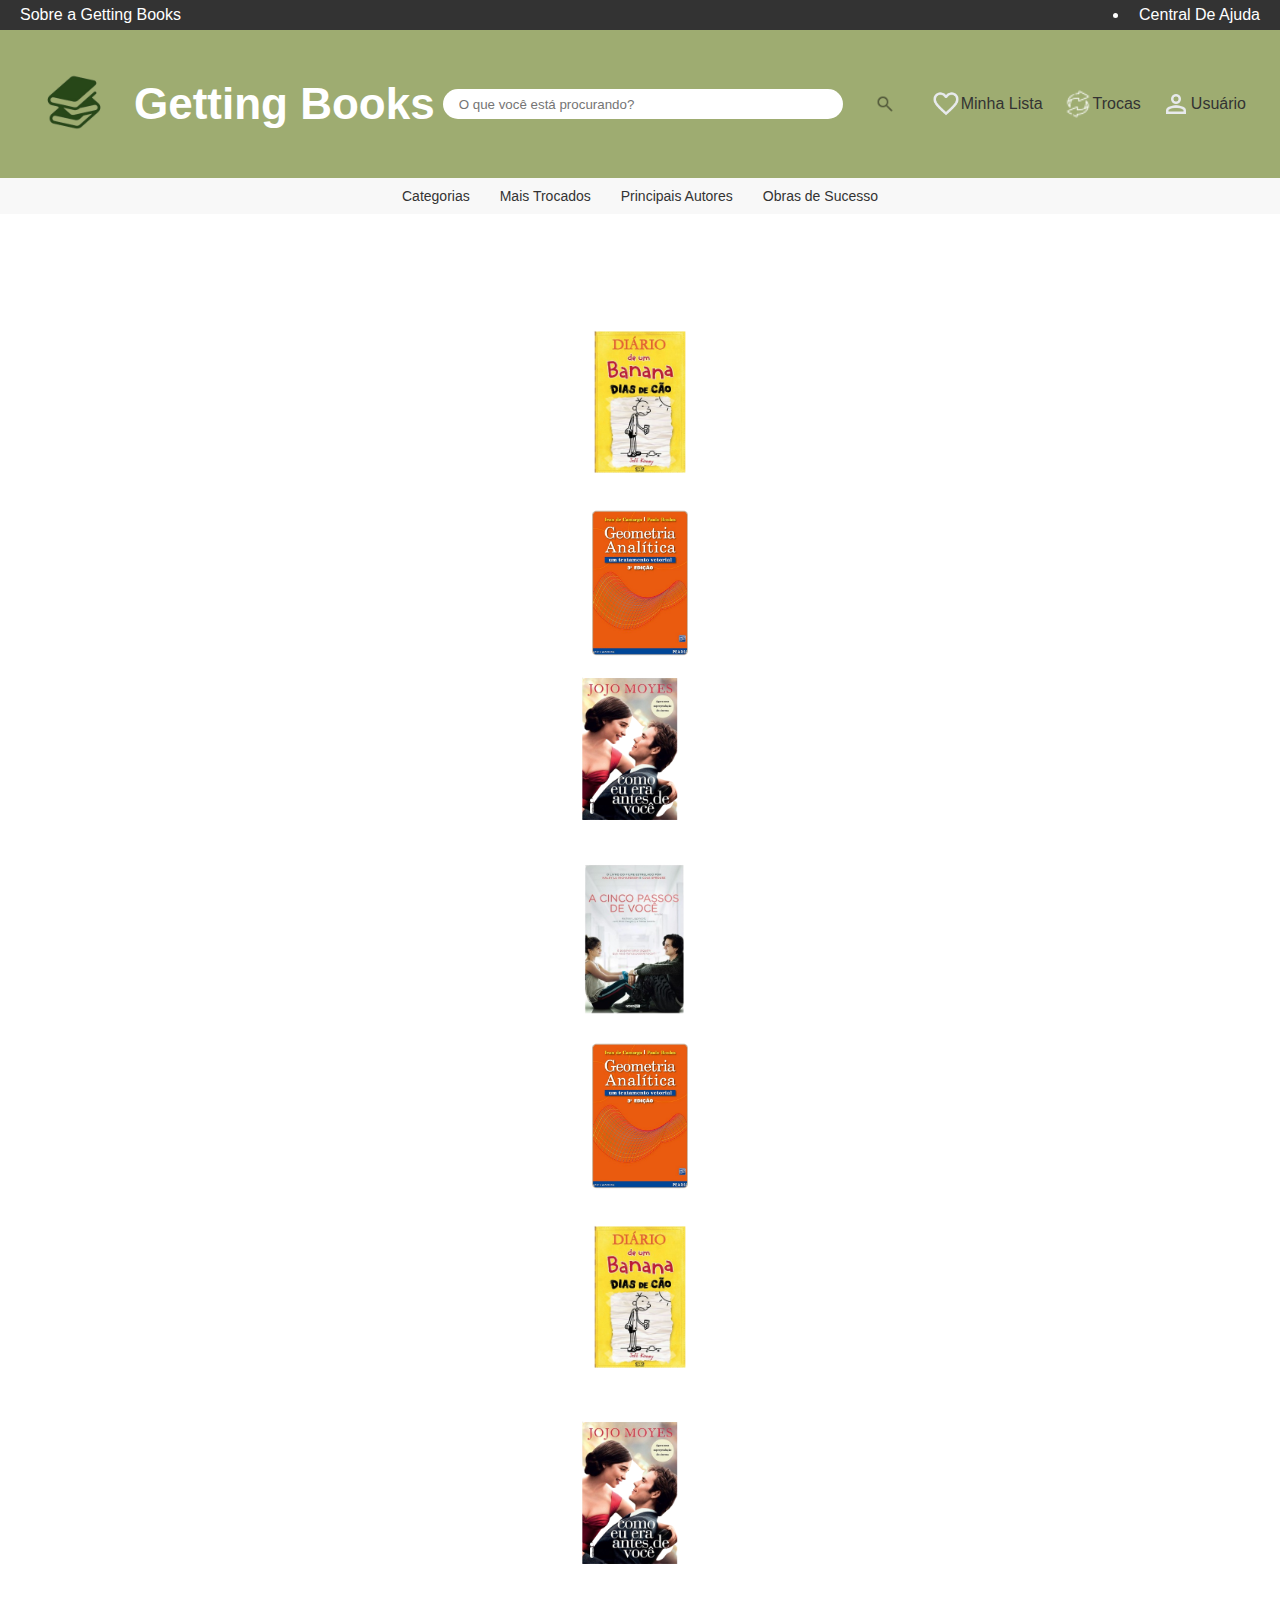
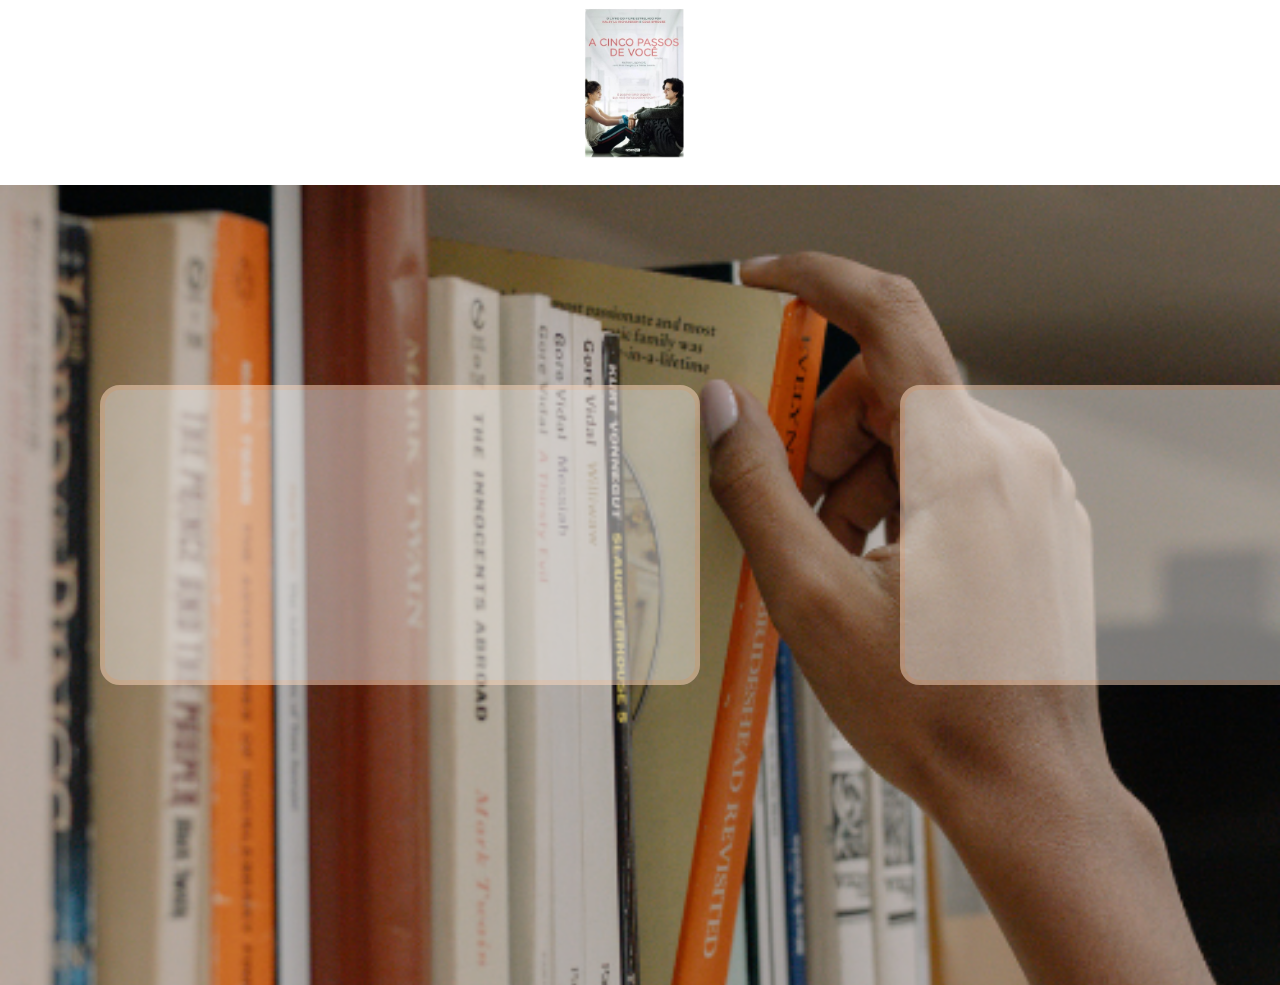
<file: HMTL/INDEX.HTML>
<!DOCTYPE html>
<html lang="en">

<head>
    <meta charset="UTF-8">
    <meta name="viewport" content="width=device-width, initial-scale=1.0">
   <title>Getting books</title>
    <link rel="stylesheet" href="../CSS/STYLE.CSS">
</head>

<body>
    <nav class="nav-topo">
        <a href="">Sobre a Getting Books</a>
     <li><a href="../HMTL/AJUDA.HTML">Central De Ajuda</a></li>
    </nav>
    <header>

        <div class="logo">
            <img src="../IMGS/logo.png" alt="" width="100px">
            <h1>Getting Books</h1>
        </div>
        <form action="" class="caixa-busca">

            <input type="search" name="busca" id="busca" placeholder="O que você está procurando?">
            <button type="submit" id="btn-busca"><img src="../IMGS/icon3.png" alt="" width="20px"></button>
        </form>
        <div class="links-header">
            <a href=""><img src="../IMGS/favorite.png" alt="" width="30px">Minha Lista</a>
            <a href=""><img src="../IMGS/exchange.png" alt="" width="30px">Trocas</a>
            <a href=""><img src="../IMGS/person.png" alt="" width="30px">Usuário</a>
        </div>
    </header>
    <nav class="nav-links">

        <a href="#">Categorias</a>
        <a href="#">Mais Trocados</a>
        <a href="#">Principais Autores</a>
        <a href="#">Obras de Sucesso</a>

    </nav>

    <div class="outro">
        <h1 id="text-card">Mais trocados</h1>
    </div>
    <div class="outra">
        <h1 id="text-card">Recomendados</h1>
    </div>
    <div class="outru">
        <img src="../IMGS/livro2.png" alt="" width="210px">
    </div>
    <div class="outre">
        <img src="../IMGS/livro1.png" alt="" width="150px">
    </div>
    <div class="outri">
        <img src="../IMGS/livro3.png" alt="" width="190px">
    </div>
    <div class="outrao">
        <img src="../IMGS/livro4.png" alt="" width="190px">
    </div>
    <div class="livro1">
        <img src="../IMGS/livro1.png" alt="" width="150px">
    </div>
    <div class="livro2">
        <img src="../IMGS/livro2.png" alt="" width="210px">
    </div>
    <div class="livro3">
        <img src="../IMGS/livro3.png" alt="" width="190px">
    </div>
    <div class="livro4">
        <img src="../IMGS/livro4.png" alt="" width="190px">
    </div>
    <section id="banner">
        <div class="column">
        </div>
        <div class="column">
        </div>
    </section>

</body>

</html>
</file>
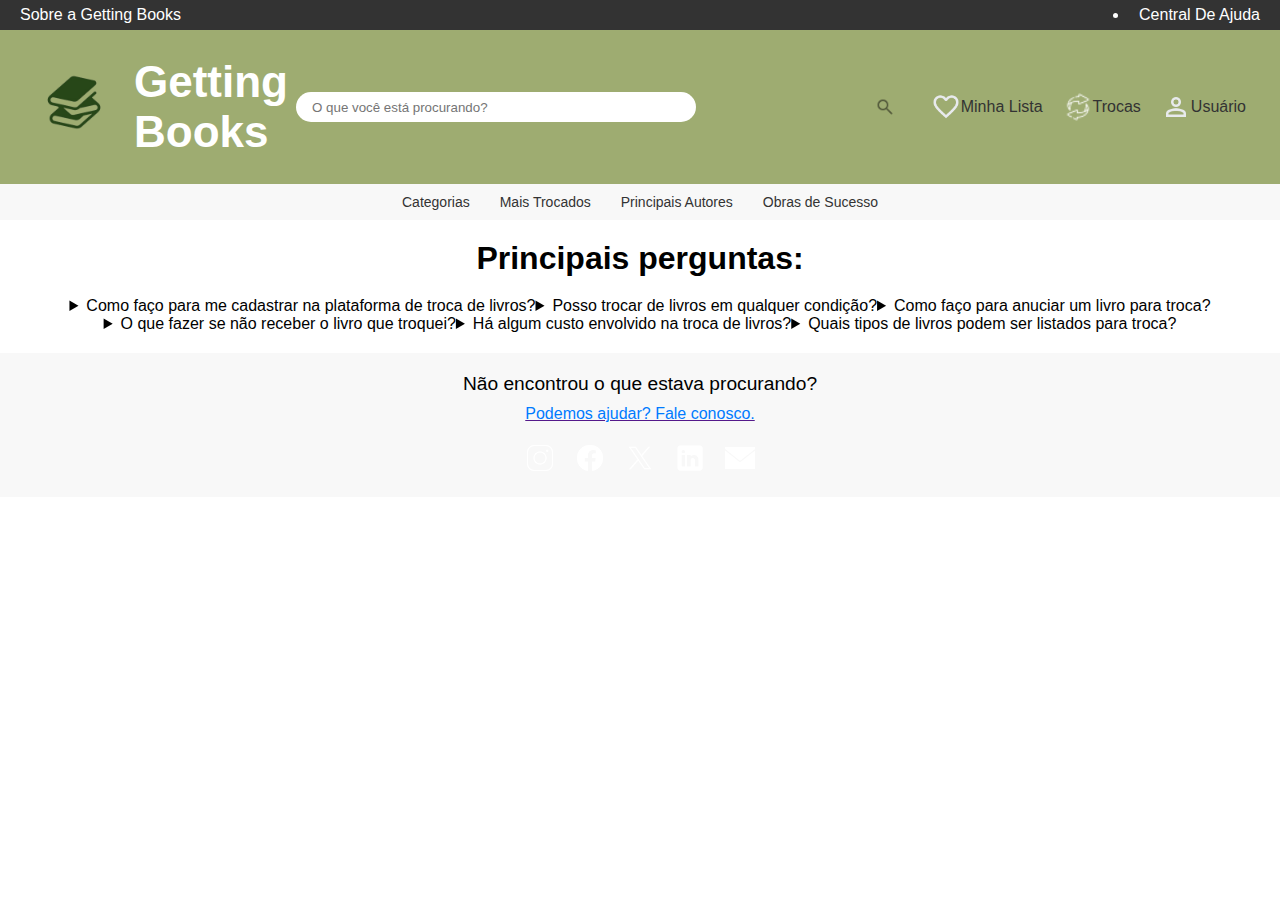
<file: HMTL/AJUDA.HTML>
<!DOCTYPE html>
<html lang="en">

<head>
    <meta charset="UTF-8">
    <meta name="viewport" content="width=device-width, initial-scale=1.0">
   <title>Ajuda</title>
    <link rel="stylesheet" href="../CSS/STYLE.CSS">
</head>

<body>
    <nav class="nav-topo">
        <a href="">Sobre a Getting Books</a>
        <li><a href="">Central De Ajuda</a></li>
    </nav>
    <header>

        <div class="logo">
            <a href="../HMTL/INDEX.HTML"><img src="../IMGS/logo.png" alt="" width="100px"></a>
         <h1>Getting <br>
                Books</h1>
        </div>
        <form action="" class="caixa-busca">

            <input type="search" name="busca" id="busca" placeholder="O que você está procurando?">
            <button type="submit" id="btn-busca"><img src="../IMGS/icon3.png" alt="" width="20px"></button>
        </form>
        <div class="links-header">
            <a href=""><img src="../IMGS/favorite.png" alt="" width="30px">Minha Lista</a>
            <a href=""><img src="../IMGS/exchange.png" alt="" width="30px">Trocas</a>
            <a href=""><img src="../IMGS/person.png" alt="" width="30px">Usuário</a>
        </div>
    </header>
    <nav class="nav-links">
        <a href="#">Categorias</a>
        <a href="#">Mais Trocados</a>
        <a href="#">Principais Autores</a>
        <a href="#">Obras de Sucesso</a>
    </nav>
    <div id="ok">
        <h1 class="titulo1">Principais perguntas:</h1>
    </div>
    <div id="login">
        <h1 class="com"></h1>
    </div>
    <section class="sara">
        <div id="baby">
            <details>
                <summary id="sar">
                    Como faço para me cadastrar na plataforma de troca de livros?
                </summary>
                Para se cadastrar na nossa plataforma, clique no botão "Usuario" na pagina inicial.
                Preencha o formulario com seus dados pessoais, como nome, email, cpf e senha.
                após completar o cadastro você receberar um email com a confirmação.
            </details>
        </div>
        <div id="baby">
            <details>
                <summary id="sar">
                    Posso trocar de livros em qualquer condição?
                </summary>
                sim, você pode trocar livros em qualquer condição, mas é importante ser honesto sobre o estado do livro.
                Informe o estado em que o livro está, todos os pontos positivos e negativos.
            </details>
        </div>
        <div id="baby">
            <details>
                <summary id="sar">
                    Como faço para anuciar um livro para troca?
                </summary>
                Para anunciar um livro, acesse sua conta e clique em "troca".
                Preencha os detalhes do livro, como título, autor, gênero, e estado de conservação.
                Adicione uma ou mais fotos do livro e clique em "solicitar troca".
                Seu livro estará disponível para outros usuários verem e solicitarem a troca.
            </details>
        </div>
        <div id="babe">
            <details>
                <summary id="sar">
                    O que fazer se não receber o livro que troquei?
                </summary>
                Se você não receber o livro acordado na troca, entre em contato com o trocador para verificar o que
                aconteceu. Se o problema não for resolvido, entre em contato com nossa equipe de suporte ao cliente para
                relatar o incidente. Forneça todas as informações e comprovantes de envio, se houver, para que possamos
                investigar e resolver a situação
            </details>
        </div>
        <div id="babe">
            <details>
                <summary id="sar">
                    Há algum custo envolvido na troca de livros?
                </summary>
                Nossa plataforma não cobra taxas de uso para a troca de livros. No entanto, se a troca for realizada
                pelo correio, os custos de envio são de responsabilidade dos trocadores. Recomendamos que as partes
                envolvidas na troca negociem e acordem como será feito o envio e quem arcará com os custos
                correspondentes.
            </details>
        </div>
        <div id="babe">
            <details>
                <summary id="sar">
                    Quais tipos de livros podem ser listados para troca?
                </summary>
                Qualquer livro em boas condições para leitura.
            </details>
        </div>
    </section>
    </div>
    <div id="central">
        <p class="sa">Não encontrou o que estava procurando?</p></a>
        <a class="sari" href="">
            <p class="oka">Podemos ajudar? Fale conosco.</p>
        </a>
        <div id="ajuda">
            <a href="http://instagram.com"><img src="../IMGS/instagram.png" alt="" width="30px"></a>
            <a href="http://facebook.com"><img src="../IMGS/facebook.png" alt="" width="30px"></a>
            <a href="http://twitter.com"><img src="../IMGS/twitter.png" alt="" width="30px"></a>
            <a href="https://www.linkedin.com/in/sara-silva-6273a12a5?utm_source=share&utm_campaign=share_via&utm_content=profile&utm_medium=android_app">
            <img src="../IMGS/linkedin.png" alt="" width="30px">
            <a class="sarinha" href="mailto:sarabenedt@gmail.com"><img src="../IMGS/email.png" alt="" width="30px"></a>
        </div>
    </div>
</body>
</html>
</file>
<file: CSS/STYLE.CSS>
* {
  margin: 0;
  padding: 0;
  box-sizing: border-box;
}

:root {
  --cor-primaria: #9EAC71;
  --cor-secundaria: #545b3c;
  --cor-tres: #ece9e5;
  --cor-quatro: #C7B7A3;
  --BRANCO: white;
  --preto: black;
  --s: #ffdcc2;
}

body {
  font-family: 'Lucida Sans', 'Lucida Sans Regular', 'Lucida Grande', 'Lucida Sans Unicode', Geneva, Verdana, sans-serif;
}

.nav-topo {
  background-color: var(--cor-secundaria);
  display: flex;
  align-items: center;
  justify-content: space-between;
  height: 30px;
  padding: 0 1rem;
}

.nav-topo li {
  color: var(--BRANCO);
}

.nav-topo a {
  color: var(--BRANCO);
  text-decoration: none;
  padding: 1rem;
}

header {
  background-color: var(--cor-primaria);
  color: var(--BRANCO);
  display: flex;
  justify-content: space-between;
  align-items: center;
  padding: 1rem;
  flex-wrap: wrap;
}

.logo {
  display: flex;
  align-items: center;
  font-size: 22px;
  margin: 0.5rem;
}

.caixa-busca {
  display: flex;
  position: relative;
  align-items: center;
  margin: 0.5rem;
  flex-grow: 1;
}

#busca {
  height: 30px;
  width: 100%;
  max-width: 400px;
  border-radius: 20px;
  border: none;
  padding: 0 1rem;
}

#btn-busca {
  background-color: transparent;
  border: none;
  position: absolute;
  right: 0.5rem;
  cursor: pointer;
}

.links-header {
  display: flex;
  align-items: center;
  margin: 0.5rem;
}

.links-header a {
  font-size: 16px;
  text-decoration: none;
  margin: 0 1rem;
  color: var(--BRANCO);
  display: flex;
  align-items: center;
}

.nav-links {
  background-color: var(--cor-tres);
  display: flex;
  justify-content: center;
  flex-wrap: wrap;
  padding: 0.5rem;
}

.nav-links a {
  color: var(--cor-secundaria);
  text-decoration: none;
  cursor: pointer;
  font-size: 14px;
  margin: 0.5rem;
}

#banner {
  width: 100%;
  background-image: url("../IMGS/imagem1.png");
  background-size: cover;
  height: 800px;
  display: grid;
  grid-template-columns: repeat(2, 1fr);
}

.column {
  align-items: center;
  font-weight: bold;
  margin: 200px 100px;
  background-color: var(--cor-tres);
  border-radius: 20px;
  width: 600px;
  height: 300px;
  opacity: 50%;
  border: 5px solid var(--s);
}

#text-card {
  font-weight: bold;
  color: var(--BRANCO);
  font-size: 35px;
  font-family: Georgia, 'Times New Roman', Times, serif;
}

.outro,
.outra,
.outru,
.outre,
.outri,
.outrao{
 
  display: flex;
  justify-content: center;
  align-items: center;
  margin: 1px;
  
}
.livro1,
.livro2,
.livro3,
.livro4 {
  position: relative;
  display: flex;
  justify-content: center;
  align-items: center;
  margin: 1px;
  z-index: 9000;
}

@media (max-width: 768px) {
  header {
    flex-direction: column;
    align-items: center;
  }

  .logo {
    margin: 1rem 0;
  }

  .links-header {
    flex-direction: column;
    align-items: center;
    margin: 1rem 0;
  }

  .links-header a {
    margin: 0.5rem 0;
  }

  .nav-links {
    flex-direction: column;
    align-items: center;
  }

  .nav-links a {
    margin: 0.5rem 0;
  }

  #banner {
    grid-template-columns: 1fr;
    height: auto;
  }

  .column {
    width: 30%;
    margin: 2rem auto;
  }
}

.caixa-busca {
  position: relative;
  max-width: 100%;
}
.caixa-busca input[type="search"] {
  width: 100%;
  padding: 10px 40px 10px 10px; /* Adiciona espaço para o ícone */
  box-sizing: border-box;
}
.caixa-busca button {
  position: absolute;
  right: 0;
  top: 0;
  bottom: 0;
  border: none;
  background: transparent;
  cursor: pointer;
  padding: 0 10px;
  display: flex;
  align-items: center;
  justify-content: center;
}
.caixa-busca button img {
  width: 20px;
  height: 20px;
}

/* novos códigos adicionados*/

/* Estilo geral */
body {
  font-family: Arial, sans-serif; /* Define a fonte padrão */
  margin: 0; /* Remove a margem padrão */
  padding: 0; /* Remove o preenchimento padrão */
}

.nav-topo {
  background-color: #333; /* Cor de fundo da navegação superior */
  color: white; /* Cor do texto */
  display: flex; /* Usar flexbox para layout */
  justify-content: space-between; /* Espaço entre os itens */
  padding: 10px; /* Preenchimento */
}

.nav-topo a {
  color: white; /* Cor dos links */
  text-decoration: none; /* Remover sublinhado */
  padding: 10px; /* Preenchimento */
}

.header {
  display: flex; /* Usar flexbox para layout */
  flex-direction: column; /* Direção da coluna */
  align-items: center; /* Alinhar itens ao centro */
  padding: 20px; /* Preenchimento */
}

.logo {
  display: flex; /* Usar flexbox para layout */
  align-items: center; /* Alinhar itens ao centro */
}

.logo h1 {
  margin: 0; /* Remover margem */
  padding-left: 10px; /* Preenchimento à esquerda */
}

.caixa-busca {
  display: flex; /* Usar flexbox para layout */
  margin: 20px 0; /* Margem superior e inferior */
}

.caixa-busca input {
  padding: 10px; /* Preenchimento */
  border: 1px solid #ccc; /* Borda */
  border-radius: 5px 0 0 5px; /* Borda arredondada */
  outline: none; /* Remover contorno */
}

.caixa-busca button {
  padding: 10px; /* Preenchimento */
  border: 1px solid #ccc; /* Borda */
  border-left: none; /* Remover borda esquerda */
  border-radius: 0 5px 5px 0; /* Borda arredondada */
  background-color: #333; /* Cor de fundo */
  color: white; /* Cor do texto */
  cursor: pointer; /* Cursor de ponteiro */
}

.links-header a {
  margin: 0 10px; /* Margem esquerda e direita */
  color: #333; /* Cor do texto */
  text-decoration: none; /* Remover sublinhado */
  display: flex; /* Usar flexbox para layout */
  align-items: center; /* Alinhar itens ao centro */
}

.hamburger-menu {
  display: none; /* Ocultar por padrão */
  flex-direction: column; /* Direção da coluna */
  cursor: pointer; /* Cursor de ponteiro */
}

.hamburger-menu .bar {
  width: 25px; /* Largura */
  height: 3px; /* Altura */
  background-color: #333; /* Cor de fundo */
  margin: 4px 0; /* Margem superior e inferior */
}

.nav-links {
  display: flex; /* Usar flexbox para layout */
  justify-content: center; /* Centralizar itens */
  background-color: #f8f8f8; /* Cor de fundo */
  padding: 10px 0; /* Preenchimento superior e inferior */
}

.nav-links a {
  margin: 0 15px; /* Margem esquerda e direita */
  color: #333; /* Cor do texto */
  text-decoration: none; /* Remover sublinhado */
}

.titulo1 {
  text-align: center; /* Centralizar texto */
  margin-top: 20px; /* Margem superior */
}

.sara {
  display: flex; /* Usar flexbox para layout */
  flex-wrap: wrap; /* Permitir quebra de linha */
  justify-content: center; /* Centralizar itens */
  padding: 20px; /* Preenchimento */
}

.baby {
  flex: 1 1 300px; /* Crescer e encolher, largura mínima de 300px */
  margin: 10px; /* Margem */
  padding: 20px; /* Preenchimento */
  border: 1px solid #ccc; /* Borda */
  border-radius: 10px; /* Borda arredondada */
}

#central {
  text-align: center; /* Centralizar texto */
  padding: 20px; /* Preenchimento */
  background-color: #f8f8f8; /* Cor de fundo */
}

.sa {
  font-size: 1.2em; /* Tamanho da fonte */
  margin-bottom: 10px; /* Margem inferior */
}

.sari .oka {
  margin-top: 10px; /* Margem superior */
  color: #007bff; /* Cor do texto */
  text-decoration: none; /* Remover sublinhado */
}

#ajuda {
  display: flex; /* Usar flexbox para layout */
  justify-content: center; /* Centralizar itens */
  margin-top: 20px; /* Margem superior */
}

#ajuda a {
  margin: 0 10px; /* Margem esquerda e direita */
}

/* Responsividade */
@media (max-width: 768px) {
  .nav-topo {
      flex-direction: column; /* Direção da coluna */
      align-items: center; /* Alinhar itens ao centro */
  }

  .header {
      flex-direction: column; /* Direção da coluna */
  }

  .caixa-busca {
      flex-direction: column; /* Direção da coluna */
  }

  .links-header {
      flex-direction: column; /* Direção da coluna */
      align-items: center; /* Alinhar itens ao centro */
  }

  .hamburger-menu {
      display: flex; /* Mostrar menu hamburger */
  }

  .nav-links {
      flex-direction: column; /* Direção da coluna */
  }

  .nav-links a {
      padding: 10px 0; /* Preenchimento superior e inferior */
  }
}



/* Notas:


TML:

1. Cada linha foi comentada para explicar sua função.

Ajustei algumas tags e classes para melhorar a estrutura e a semântica do código.
CSS:

2. Adicionei comentários para cada bloco de código para explicar o que ele faz.

Usei flexbox para criar um layout responsivo.
Adicionei uma media query para telas menores que 768px para ajustar o layout para dispositivos móveis.*/
</file>
